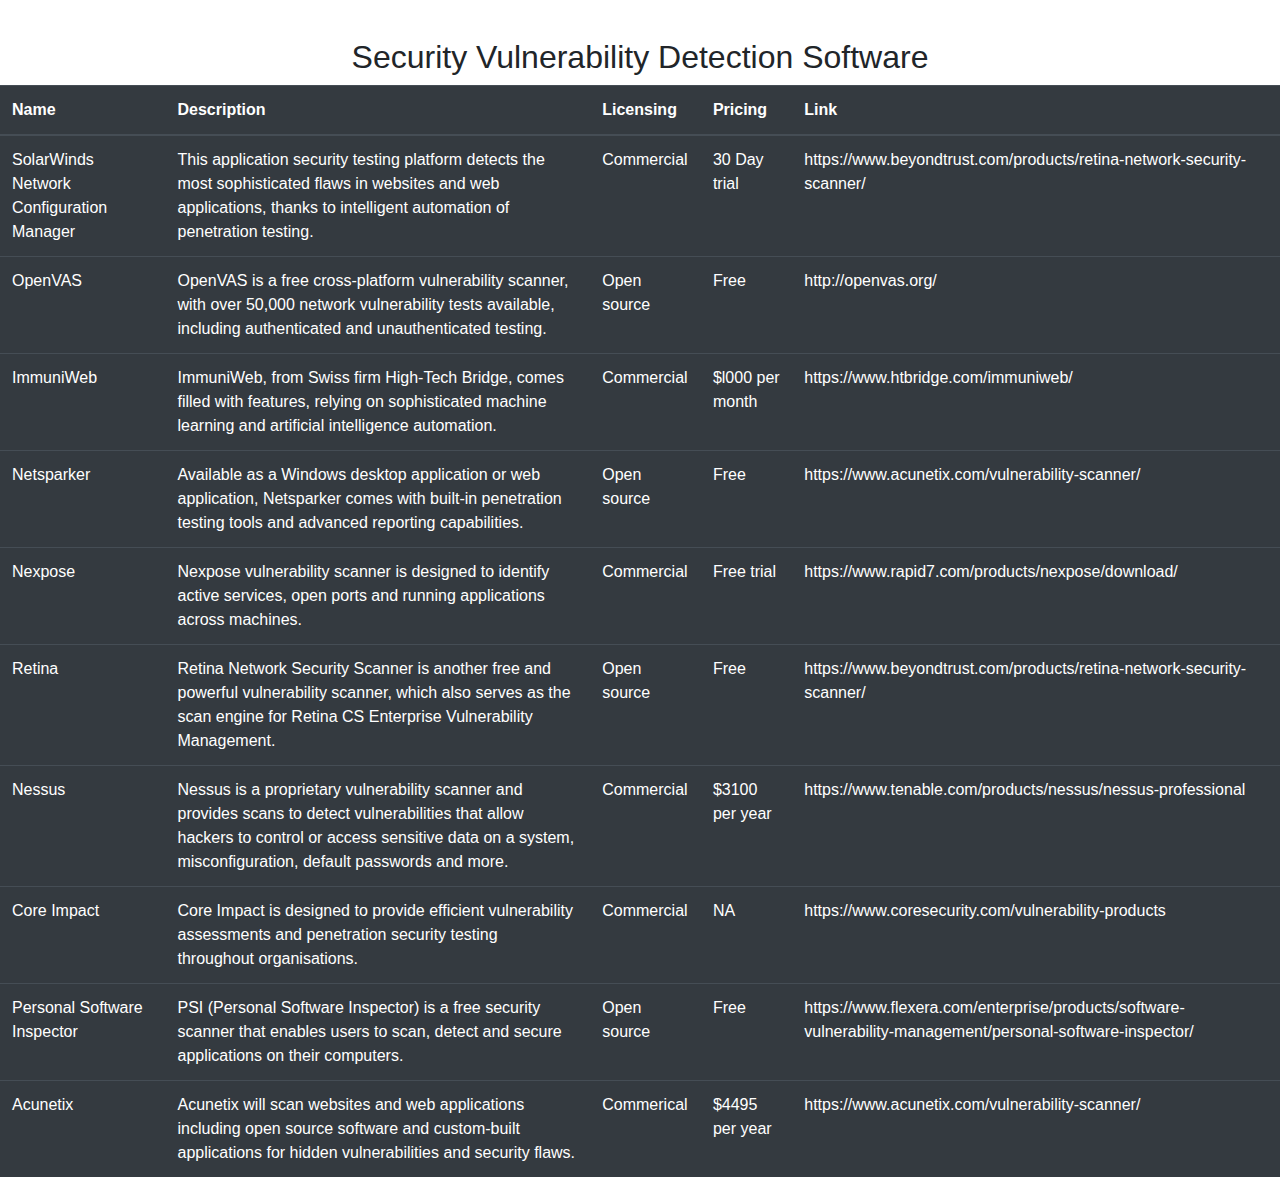
<file: index.html>
<!DOCTYPE html>
<html lang="en">
<head>
    <meta charset="UTF-8">
    <meta name="viewport" content="width=device-width, initial-scale=1.0">
    <meta http-equiv="X-UA-Compatible" content="ie=edge">
    <title>Dan Green Assignment 3</title>
    <link rel="stylesheet" href="https://stackpath.bootstrapcdn.com/bootstrap/4.3.1/css/bootstrap.min.css" integrity="sha384-ggOyR0iXCbMQv3Xipma34MD+dH/1fQ784/j6cY/iJTQUOhcWr7x9JvoRxT2MZw1T" crossorigin="anonymous">
</head>
<body>

    <h2 style="text-align: center; margin-top: 3%;" >Security Vulnerability Detection Software</h2>

        <table class="table table-dark">
                <thead>
                  <tr>
                    <th scope="col">Name</th>
                    <th scope="col">Description</th>
                    <th scope="col">Licensing</th>
                    <th scope="col">Pricing</th>
                    <th scope="col">Link</th>
                  </tr>
                </thead>
                <tbody>
                  <tr>
                
                    <td>SolarWinds Network Configuration Manager</td>
                    <td>This application security testing platform detects the most sophisticated flaws in websites and web applications, thanks to intelligent automation of penetration testing.</td>
                    <td>Commercial</td>
                    <td>30 Day trial</td>
                    <td>https://www.beyondtrust.com/products/retina-network-security-scanner/</td>
                  </tr>

                  <tr>
                        <td>OpenVAS</td>
                        <td>OpenVAS is a free cross-platform vulnerability scanner, with over 50,000 network vulnerability tests available, including authenticated and unauthenticated testing.</td>
                        <td>Open source</td>
                        <td>Free</td>
                        <td>http://openvas.org/</td>
                      </tr>

                      <tr>
                            <td>ImmuniWeb</td>
                            <td>ImmuniWeb, from Swiss firm High-Tech Bridge, comes filled with features, relying on sophisticated machine learning and artificial intelligence automation.</td>
                            <td>Commercial</td>
                            <td>$l000 per month</td>
                            <td>https://www.htbridge.com/immuniweb/</td>
                          </tr>

                          <tr>
                                <td>Netsparker</td>
                                <td>Available as a Windows desktop application or web application, Netsparker comes with built-in penetration testing tools and advanced reporting capabilities. </td>
                                <td>Open source</td>
                                <td>Free</td>
                                <td>https://www.acunetix.com/vulnerability-scanner/</td>
                              </tr>

                              <tr>
                                    <td>Nexpose</td>
                                    <td>Nexpose vulnerability scanner is designed to identify active services, open ports and running applications across machines. </td>
                                    <td>Commercial</td>
                                    <td>Free trial</td>
                                    <td>https://www.rapid7.com/products/nexpose/download/</td>
                                  </tr>

                                  <tr>
                                        <td>Retina</td>
                                        <td>Retina Network Security Scanner is another free and powerful vulnerability scanner, which also serves as the scan engine for Retina CS Enterprise Vulnerability Management. </td>
                                        <td>Open source</td>
                                        <td>Free </td>
                                        <td>https://www.beyondtrust.com/products/retina-network-security-scanner/</td>

                                        <tr>
                                                <td>Nessus</td>
                                                <td>Nessus is a proprietary vulnerability scanner and provides scans to detect vulnerabilities that allow hackers to control or access sensitive data on a system, misconfiguration, default passwords and more. </td>
                                                <td>Commercial</td>
                                                <td>$3100 per year</td>
                                                <td>https://www.tenable.com/products/nessus/nessus-professional</td>
                                              </tr>
                                      </tr>

                                      <tr>
                                            <td>Core Impact</td>
                                            <td>Core Impact is designed to provide efficient vulnerability assessments and penetration security testing throughout organisations. </td>
                                            <td>Commercial</td>
                                            <td>NA</td>
                                            <td>https://www.coresecurity.com/vulnerability-products</td>
                                          </tr>
                                  </tr>

                                  <tr>
                                        <td>Personal Software Inspector</td>
                                        <td>PSI (Personal Software Inspector) is a free security scanner that enables users to scan, detect and secure applications on their computers. </td>
                                        <td>Open source</td>
                                        <td>Free</td>
                                        <td>https://www.flexera.com/enterprise/products/software-vulnerability-management/personal-software-inspector/</td>
                                      </tr>
                              </tr>
                              
                              <tr>
                                    <td>Acunetix</td>
                                    <td>Acunetix will scan websites and web applications including open source software and custom-built applications for hidden vulnerabilities and security flaws. </td>
                                    <td>Commerical</td>
                                    <td>$4495 per year</td>
                                    <td>https://www.acunetix.com/vulnerability-scanner/</td>
                                  </tr>
                          </tr>
    


                </tbody>
              </table>
    
</body>
</html>
</file>
